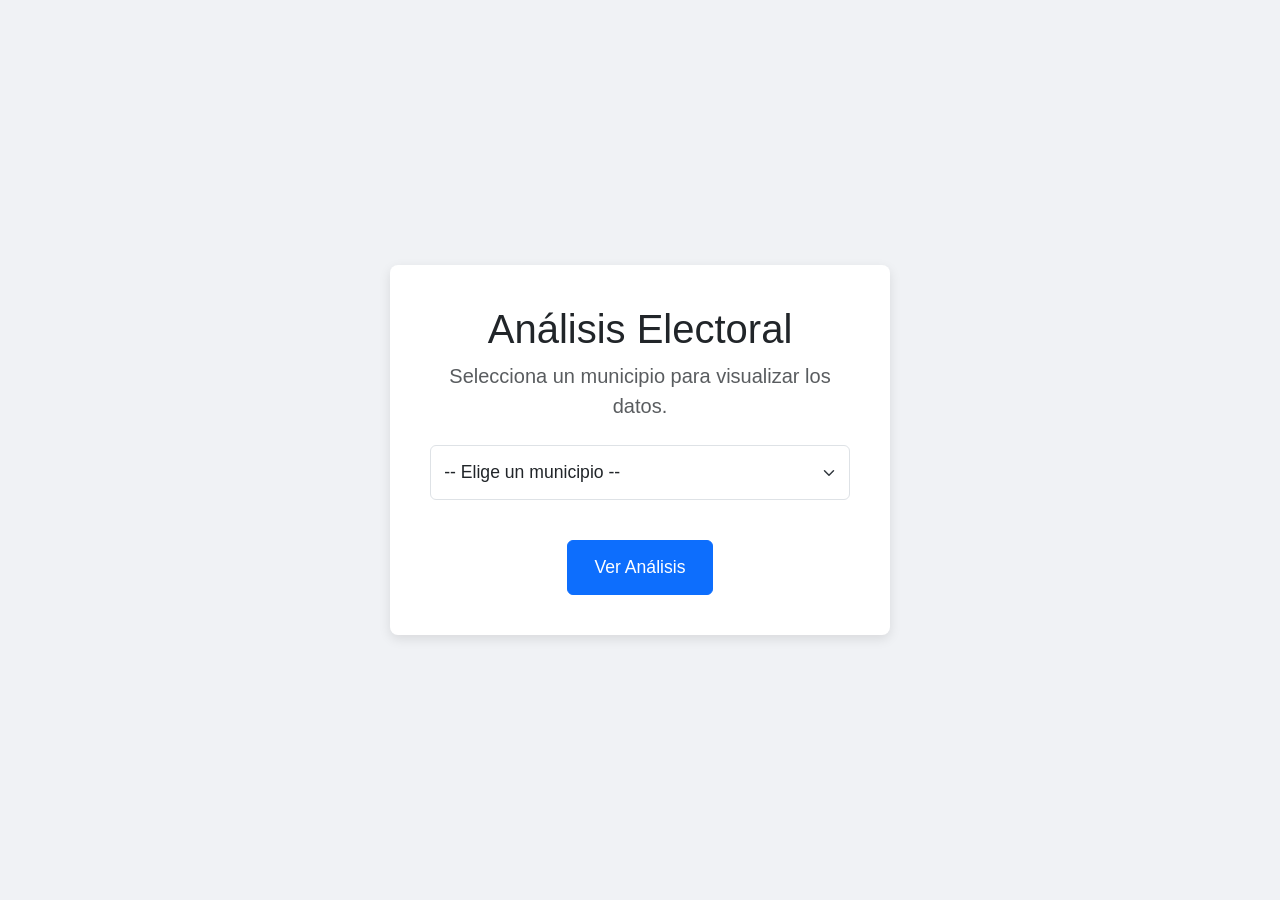
<file: static/index.html>
<!DOCTYPE html>
<html lang="es">
<head>
  <meta charset="UTF-8">
  <meta name="viewport" content="width=device-width, initial-scale=1.0">
  <title>Análisis Electoral</title>
  <link href="https://cdn.jsdelivr.net/npm/bootstrap@5.3.6/dist/css/bootstrap.min.css" rel="stylesheet">
  <style>
    body {
      font-family: sans-serif;
      display: flex;
      justify-content: center;
      align-items: center;
      height: 100vh;
      background-color: #f0f2f5;
    }
    .container {
      text-align: center;
      padding: 2.5rem;
      background-color: white;
      border-radius: 8px;
      box-shadow: 0 4px 12px rgba(0,0,0,0.1);
      max-width: 500px;
      width: 100%;
    }
    select.form-select {
      font-size: 1.1em;
      padding: 0.75em;
    }
    .btn {
      font-size: 1.1em;
      padding: 0.75em 1.5em;
      margin-top: 1rem;
    }
  </style>
</head>
<body>
  <div class="container">
    <h1>Análisis Electoral</h1>
    <p class="lead text-muted">Selecciona un municipio para visualizar los datos.</p>
    <select id="municipioSelect" class="form-select mt-4 mb-4">
      <option value="">-- Elige un municipio --</option>
    </select>
    <button onclick="redirigir()" class="btn btn-primary">Ver Análisis</button>
  </div>

  <script>
    const municipios = [{"ID_MUNICIPIO": 1, "MUNICIPIO": "ACAJETE"}, {"ID_MUNICIPIO": 2, "MUNICIPIO": "ACATLAN"}, {"ID_MUNICIPIO": 3, "MUNICIPIO": "ACAYUCAN"}, {"ID_MUNICIPIO": 4, "MUNICIPIO": "ACTOPAN"}, {"ID_MUNICIPIO": 5, "MUNICIPIO": "ACULA"}, {"ID_MUNICIPIO": 6, "MUNICIPIO": "ACULTZINGO"}, {"ID_MUNICIPIO": 206, "MUNICIPIO": "AGUA DULCE"}, {"ID_MUNICIPIO": 8, "MUNICIPIO": "ALAMO TEMAPACHE"}, {"ID_MUNICIPIO": 9, "MUNICIPIO": "ALPATLAHUAC"}, {"ID_MUNICIPIO": 10, "MUNICIPIO": "ALTO LUCERO DE GUTIERREZ BARRIOS"}, {"ID_MUNICIPIO": 11, "MUNICIPIO": "ALTOTONGA"}, {"ID_MUNICIPIO": 12, "MUNICIPIO": "ALVARADO"}, {"ID_MUNICIPIO": 13, "MUNICIPIO": "AMATITLAN"}, {"ID_MUNICIPIO": 14, "MUNICIPIO": "AMATLAN DE LOS REYES"}, {"ID_MUNICIPIO": 16, "MUNICIPIO": "ANGEL R. CABADA"}, {"ID_MUNICIPIO": 18, "MUNICIPIO": "APAZAPAN"}, {"ID_MUNICIPIO": 19, "MUNICIPIO": "AQUILA"}, {"ID_MUNICIPIO": 20, "MUNICIPIO": "ASTACINGA"}, {"ID_MUNICIPIO": 21, "MUNICIPIO": "ATLAHUILCO"}, {"ID_MUNICIPIO": 22, "MUNICIPIO": "ATOYAC"}, {"ID_MUNICIPIO": 23, "MUNICIPIO": "ATZACAN"}, {"ID_MUNICIPIO": 24, "MUNICIPIO": "ATZALAN"}, {"ID_MUNICIPIO": 26, "MUNICIPIO": "AYAHUALULCO"}, {"ID_MUNICIPIO": 27, "MUNICIPIO": "BANDERILLA"}, {"ID_MUNICIPIO": 28, "MUNICIPIO": "BENITO JUAREZ"}, {"ID_MUNICIPIO": 29, "MUNICIPIO": "BOCA DEL RIO"}, {"ID_MUNICIPIO": 30, "MUNICIPIO": "CALCAHUALCO"}, {"ID_MUNICIPIO": 7, "MUNICIPIO": "CAMARON DE TEJEDA"}, {"ID_MUNICIPIO": 31, "MUNICIPIO": "CAMERINO Z. MENDOZA"}, {"ID_MUNICIPIO": 208, "MUNICIPIO": "CARLOS A. CARRILLO"}, {"ID_MUNICIPIO": 32, "MUNICIPIO": "CARRILLO PUERTO"}, {"ID_MUNICIPIO": 33, "MUNICIPIO": "CASTILLO DE TEAYO"}, {"ID_MUNICIPIO": 34, "MUNICIPIO": "CATEMACO"}, {"ID_MUNICIPIO": 35, "MUNICIPIO": "CAZONES DE HERRERA"}, {"ID_MUNICIPIO": 36, "MUNICIPIO": "CERRO AZUL"}, {"ID_MUNICIPIO": 56, "MUNICIPIO": "CHACALTIANGUIS"}, {"ID_MUNICIPIO": 57, "MUNICIPIO": "CHALMA"}, {"ID_MUNICIPIO": 58, "MUNICIPIO": "CHICONAMEL"}, {"ID_MUNICIPIO": 59, "MUNICIPIO": "CHICONQUIACO"}, {"ID_MUNICIPIO": 60, "MUNICIPIO": "CHICONTEPEC"}, {"ID_MUNICIPIO": 61, "MUNICIPIO": "CHINAMECA"}, {"ID_MUNICIPIO": 62, "MUNICIPIO": "CHINAMPA DE GOROSTIZA"}, {"ID_MUNICIPIO": 64, "MUNICIPIO": "CHOCAMAN"}, {"ID_MUNICIPIO": 65, "MUNICIPIO": "CHONTLA"}, {"ID_MUNICIPIO": 66, "MUNICIPIO": "CHUMATLAN"}, {"ID_MUNICIPIO": 37, "MUNICIPIO": "CITLALTEPETL"}, {"ID_MUNICIPIO": 38, "MUNICIPIO": "COACOATZINTLA"}, {"ID_MUNICIPIO": 39, "MUNICIPIO": "COAHUITLAN"}, {"ID_MUNICIPIO": 40, "MUNICIPIO": "COATEPEC"}, {"ID_MUNICIPIO": 41, "MUNICIPIO": "COATZACOALCOS"}, {"ID_MUNICIPIO": 42, "MUNICIPIO": "COATZINTLA"}, {"ID_MUNICIPIO": 43, "MUNICIPIO": "COETZALA"}, {"ID_MUNICIPIO": 44, "MUNICIPIO": "COLIPA"}, {"ID_MUNICIPIO": 45, "MUNICIPIO": "COMAPA"}, {"ID_MUNICIPIO": 46, "MUNICIPIO": "CORDOBA"}, {"ID_MUNICIPIO": 47, "MUNICIPIO": "COSAMALOAPAN"}, {"ID_MUNICIPIO": 48, "MUNICIPIO": "COSAUTLAN DE CARVAJAL"}, {"ID_MUNICIPIO": 49, "MUNICIPIO": "COSCOMATEPEC"}, {"ID_MUNICIPIO": 50, "MUNICIPIO": "COSOLEACAQUE"}, {"ID_MUNICIPIO": 51, "MUNICIPIO": "COTAXTLA"}, {"ID_MUNICIPIO": 52, "MUNICIPIO": "COXQUIHUI"}, {"ID_MUNICIPIO": 53, "MUNICIPIO": "COYUTLA"}, {"ID_MUNICIPIO": 54, "MUNICIPIO": "CUICHAPA"}, {"ID_MUNICIPIO": 55, "MUNICIPIO": "CUITLAHUAC"}, {"ID_MUNICIPIO": 207, "MUNICIPIO": "EL HIGO"}, {"ID_MUNICIPIO": 67, "MUNICIPIO": "EMILIANO ZAPATA"}, {"ID_MUNICIPIO": 68, "MUNICIPIO": "ESPINAL"}, {"ID_MUNICIPIO": 69, "MUNICIPIO": "FILOMENO MATA"}, {"ID_MUNICIPIO": 70, "MUNICIPIO": "FORTIN"}, {"ID_MUNICIPIO": 71, "MUNICIPIO": "GUTIERREZ ZAMORA"}, {"ID_MUNICIPIO": 72, "MUNICIPIO": "HIDALGOTITLAN"}, {"ID_MUNICIPIO": 73, "MUNICIPIO": "HUATUSCO"}, {"ID_MUNICIPIO": 74, "MUNICIPIO": "HUAYACOCOTLA"}, {"ID_MUNICIPIO": 75, "MUNICIPIO": "HUEYAPAN DE OCAMPO"}, {"ID_MUNICIPIO": 76, "MUNICIPIO": "HUILOAPAN DE CUAUHTEMOC"}, {"ID_MUNICIPIO": 77, "MUNICIPIO": "IGNACIO DE LA LLAVE"}, {"ID_MUNICIPIO": 78, "MUNICIPIO": "ILAMATLAN"}, {"ID_MUNICIPIO": 79, "MUNICIPIO": "ISLA"}, {"ID_MUNICIPIO": 80, "MUNICIPIO": "IXCATEPEC"}, {"ID_MUNICIPIO": 81, "MUNICIPIO": "IXHUACAN DE LOS REYES"}, {"ID_MUNICIPIO": 82, "MUNICIPIO": "IXHUATLAN DE MADERO"}, {"ID_MUNICIPIO": 83, "MUNICIPIO": "IXHUATLAN DEL CAFE"}, {"ID_MUNICIPIO": 84, "MUNICIPIO": "IXHUATLAN DEL SURESTE"}, {"ID_MUNICIPIO": 85, "MUNICIPIO": "IXHUATLANCILLO"}, {"ID_MUNICIPIO": 86, "MUNICIPIO": "IXMATLAHUACAN"}, {"ID_MUNICIPIO": 87, "MUNICIPIO": "IXTACZOQUITLAN"}, {"ID_MUNICIPIO": 88, "MUNICIPIO": "JALACINGO"}, {"ID_MUNICIPIO": 90, "MUNICIPIO": "JALCOMULCO"}, {"ID_MUNICIPIO": 91, "MUNICIPIO": "JALTIPAN"}, {"ID_MUNICIPIO": 92, "MUNICIPIO": "JAMAPA"}, {"ID_MUNICIPIO": 93, "MUNICIPIO": "JESUS CARRANZA"}, {"ID_MUNICIPIO": 94, "MUNICIPIO": "JILOTEPEC"}, {"ID_MUNICIPIO": 168, "MUNICIPIO": "JOSE AZUETA"}, {"ID_MUNICIPIO": 95, "MUNICIPIO": "JUAN RODRIGUEZ CLARA"}, {"ID_MUNICIPIO": 96, "MUNICIPIO": "JUCHIQUE DE FERRER"}, {"ID_MUNICIPIO": 17, "MUNICIPIO": "LA ANTIGUA"}, {"ID_MUNICIPIO": 128, "MUNICIPIO": "LA PERLA"}, {"ID_MUNICIPIO": 97, "MUNICIPIO": "LANDERO Y COSS"}, {"ID_MUNICIPIO": 63, "MUNICIPIO": "LAS CHOAPAS"}, {"ID_MUNICIPIO": 108, "MUNICIPIO": "LAS MINAS"}, {"ID_MUNICIPIO": 137, "MUNICIPIO": "LAS VIGAS DE RAMIREZ"}, {"ID_MUNICIPIO": 98, "MUNICIPIO": "LERDO DE TEJADA"}, {"ID_MUNICIPIO": 138, "MUNICIPIO": "LOS REYES"}, {"ID_MUNICIPIO": 99, "MUNICIPIO": "MAGDALENA"}, {"ID_MUNICIPIO": 100, "MUNICIPIO": "MALTRATA"}, {"ID_MUNICIPIO": 101, "MUNICIPIO": "MANLIO FABIO ALTAMIRANO"}, {"ID_MUNICIPIO": 102, "MUNICIPIO": "MARIANO ESCOBEDO"}, {"ID_MUNICIPIO": 103, "MUNICIPIO": "MARTINEZ DE LA TORRE"}, {"ID_MUNICIPIO": 104, "MUNICIPIO": "MECATLAN"}, {"ID_MUNICIPIO": 105, "MUNICIPIO": "MECAYAPAN"}, {"ID_MUNICIPIO": 106, "MUNICIPIO": "MEDELLIN DE BRAVO"}, {"ID_MUNICIPIO": 107, "MUNICIPIO": "MIAHUATLAN"}, {"ID_MUNICIPIO": 109, "MUNICIPIO": "MINATITLAN"}, {"ID_MUNICIPIO": 110, "MUNICIPIO": "MISANTLA"}, {"ID_MUNICIPIO": 111, "MUNICIPIO": "MIXTLA DE ALTAMIRANO"}, {"ID_MUNICIPIO": 112, "MUNICIPIO": "MOLOACAN"}, {"ID_MUNICIPIO": 205, "MUNICIPIO": "NANCHITAL DE LAZARO CARDENAS DEL RIO"}, {"ID_MUNICIPIO": 113, "MUNICIPIO": "NAOLINCO"}, {"ID_MUNICIPIO": 114, "MUNICIPIO": "NARANJAL"}, {"ID_MUNICIPIO": 15, "MUNICIPIO": "NARANJOS AMATLAN"}, {"ID_MUNICIPIO": 115, "MUNICIPIO": "NAUTLA"}, {"ID_MUNICIPIO": 116, "MUNICIPIO": "NOGALES"}, {"ID_MUNICIPIO": 117, "MUNICIPIO": "OLUTA"}, {"ID_MUNICIPIO": 118, "MUNICIPIO": "OMEALCA"}, {"ID_MUNICIPIO": 119, "MUNICIPIO": "ORIZABA"}, {"ID_MUNICIPIO": 120, "MUNICIPIO": "OTATITLAN"}, {"ID_MUNICIPIO": 121, "MUNICIPIO": "OTEAPAN"}, {"ID_MUNICIPIO": 122, "MUNICIPIO": "OZULUAMA"}, {"ID_MUNICIPIO": 123, "MUNICIPIO": "PAJAPAN"}, {"ID_MUNICIPIO": 124, "MUNICIPIO": "PANUCO"}, {"ID_MUNICIPIO": 125, "MUNICIPIO": "PAPANTLA"}, {"ID_MUNICIPIO": 127, "MUNICIPIO": "PASO DE OVEJAS"}, {"ID_MUNICIPIO": 126, "MUNICIPIO": "PASO DEL MACHO"}, {"ID_MUNICIPIO": 129, "MUNICIPIO": "PEROTE"}, {"ID_MUNICIPIO": 130, "MUNICIPIO": "PLATON SANCHEZ"}, {"ID_MUNICIPIO": 131, "MUNICIPIO": "PLAYA VICENTE"}, {"ID_MUNICIPIO": 132, "MUNICIPIO": "POZA RICA DE HIDALGO"}, {"ID_MUNICIPIO": 133, "MUNICIPIO": "PUEBLO VIEJO"}, {"ID_MUNICIPIO": 134, "MUNICIPIO": "PUENTE NACIONAL"}, {"ID_MUNICIPIO": 135, "MUNICIPIO": "RAFAEL DELGADO"}, {"ID_MUNICIPIO": 136, "MUNICIPIO": "RAFAEL LUCIO"}, {"ID_MUNICIPIO": 139, "MUNICIPIO": "RIO BLANCO"}, {"ID_MUNICIPIO": 140, "MUNICIPIO": "SALTABARRANCA"}, {"ID_MUNICIPIO": 141, "MUNICIPIO": "SAN ANDRES TENEJAPAN"}, {"ID_MUNICIPIO": 142, "MUNICIPIO": "SAN ANDRES TUXTLA"}, {"ID_MUNICIPIO": 143, "MUNICIPIO": "SAN JUAN EVANGELISTA"}, {"ID_MUNICIPIO": 211, "MUNICIPIO": "SAN RAFAEL"}, {"ID_MUNICIPIO": 212, "MUNICIPIO": "SANTIAGO SOCHIAPAN"}, {"ID_MUNICIPIO": 144, "MUNICIPIO": "SANTIAGO TUXTLA"}, {"ID_MUNICIPIO": 145, "MUNICIPIO": "SAYULA DE ALEMAN"}, {"ID_MUNICIPIO": 147, "MUNICIPIO": "SOCHIAPA"}, {"ID_MUNICIPIO": 146, "MUNICIPIO": "SOCONUSCO"}, {"ID_MUNICIPIO": 148, "MUNICIPIO": "SOLEDAD ATZOMPA"}, {"ID_MUNICIPIO": 149, "MUNICIPIO": "SOLEDAD DE DOBLADO"}, {"ID_MUNICIPIO": 150, "MUNICIPIO": "SOTEAPAN"}, {"ID_MUNICIPIO": 151, "MUNICIPIO": "TAMALIN"}, {"ID_MUNICIPIO": 152, "MUNICIPIO": "TAMIAHUA"}, {"ID_MUNICIPIO": 153, "MUNICIPIO": "TAMPICO ALTO"}, {"ID_MUNICIPIO": 154, "MUNICIPIO": "TANCOCO"}, {"ID_MUNICIPIO": 155, "MUNICIPIO": "TANTIMA"}, {"ID_MUNICIPIO": 156, "MUNICIPIO": "TANTOYUCA"}, {"ID_MUNICIPIO": 210, "MUNICIPIO": "TATAHUICAPAN DE JUAREZ"}, {"ID_MUNICIPIO": 157, "MUNICIPIO": "TATATILA"}, {"ID_MUNICIPIO": 158, "MUNICIPIO": "TECOLUTLA"}, {"ID_MUNICIPIO": 159, "MUNICIPIO": "TEHUIPANGO"}, {"ID_MUNICIPIO": 160, "MUNICIPIO": "TEMPOAL"}, {"ID_MUNICIPIO": 161, "MUNICIPIO": "TENAMPA"}, {"ID_MUNICIPIO": 162, "MUNICIPIO": "TENOCHTITLAN"}, {"ID_MUNICIPIO": 163, "MUNICIPIO": "TEOCELO"}, {"ID_MUNICIPIO": 164, "MUNICIPIO": "TEPATLAXCO"}, {"ID_MUNICIPIO": 165, "MUNICIPIO": "TEPETLAN"}, {"ID_MUNICIPIO": 166, "MUNICIPIO": "TEPETZINTLA"}, {"ID_MUNICIPIO": 167, "MUNICIPIO": "TEQUILA"}, {"ID_MUNICIPIO": 169, "MUNICIPIO": "TEXCATEPEC"}, {"ID_MUNICIPIO": 170, "MUNICIPIO": "TEXHUACAN"}, {"ID_MUNICIPIO": 171, "MUNICIPIO": "TEXISTEPEC"}, {"ID_MUNICIPIO": 172, "MUNICIPIO": "TEZONAPA"}, {"ID_MUNICIPIO": 173, "MUNICIPIO": "TIERRA BLANCA"}, {"ID_MUNICIPIO": 174, "MUNICIPIO": "TIHUATLAN"}, {"ID_MUNICIPIO": 179, "MUNICIPIO": "TLACHICHILCO"}, {"ID_MUNICIPIO": 175, "MUNICIPIO": "TLACOJALPAN"}, {"ID_MUNICIPIO": 176, "MUNICIPIO": "TLACOLULAN"}, {"ID_MUNICIPIO": 177, "MUNICIPIO": "TLACOTALPAN"}, {"ID_MUNICIPIO": 178, "MUNICIPIO": "TLACOTEPEC DE MEJIA"}, {"ID_MUNICIPIO": 180, "MUNICIPIO": "TLALIXCOYAN"}, {"ID_MUNICIPIO": 181, "MUNICIPIO": "TLALNELHUAYOCAN"}, {"ID_MUNICIPIO": 25, "MUNICIPIO": "TLALTETELA"}, {"ID_MUNICIPIO": 182, "MUNICIPIO": "TLAPACOYAN"}, {"ID_MUNICIPIO": 183, "MUNICIPIO": "TLAQUILPA"}, {"ID_MUNICIPIO": 184, "MUNICIPIO": "TLILAPAN"}, {"ID_MUNICIPIO": 185, "MUNICIPIO": "TOMATLAN"}, {"ID_MUNICIPIO": 186, "MUNICIPIO": "TONAYAN"}, {"ID_MUNICIPIO": 187, "MUNICIPIO": "TOTUTLA"}, {"ID_MUNICIPIO": 204, "MUNICIPIO": "TRES VALLES"}, {"ID_MUNICIPIO": 188, "MUNICIPIO": "TUXPAN"}, {"ID_MUNICIPIO": 189, "MUNICIPIO": "TUXTILLA"}, {"ID_MUNICIPIO": 190, "MUNICIPIO": "URSULO GALVAN"}, {"ID_MUNICIPIO": 209, "MUNICIPIO": "UXPANAPA"}, {"ID_MUNICIPIO": 191, "MUNICIPIO": "VEGA DE ALATORRE"}, {"ID_MUNICIPIO": 192, "MUNICIPIO": "VERACRUZ"}, {"ID_MUNICIPIO": 193, "MUNICIPIO": "VILLA ALDAMA"}, {"ID_MUNICIPIO": 89, "MUNICIPIO": "XALAPA"}, {"ID_MUNICIPIO": 194, "MUNICIPIO": "XICO"}, {"ID_MUNICIPIO": 195, "MUNICIPIO": "XOXOCOTLA"}, {"ID_MUNICIPIO": 196, "MUNICIPIO": "YANGA"}, {"ID_MUNICIPIO": 197, "MUNICIPIO": "YECUATLA"}, {"ID_MUNICIPIO": 198, "MUNICIPIO": "ZACUALPAN"}, {"ID_MUNICIPIO": 199, "MUNICIPIO": "ZARAGOZA"}, {"ID_MUNICIPIO": 200, "MUNICIPIO": "ZENTLA"}, {"ID_MUNICIPIO": 201, "MUNICIPIO": "ZONGOLICA"}, {"ID_MUNICIPIO": 202, "MUNICIPIO": "ZONTECOMATLAN"}, {"ID_MUNICIPIO": 203, "MUNICIPIO": "ZOZOCOLCO DE HIDALGO"}];

    const select = document.getElementById("municipioSelect");
    municipios.forEach(m => {
      const option = document.createElement("option");
      option.value = m.ID_MUNICIPIO;
      option.textContent = m.MUNICIPIO;
      select.appendChild(option);
    });

    function redirigir() {
      const id = select.value;
      if (id) {
        window.location.href = `/statistics/${id}`;
      } else {
        alert("Por favor selecciona un municipio.");
      }
    }
  </script>
</body>
</html>
</file>
